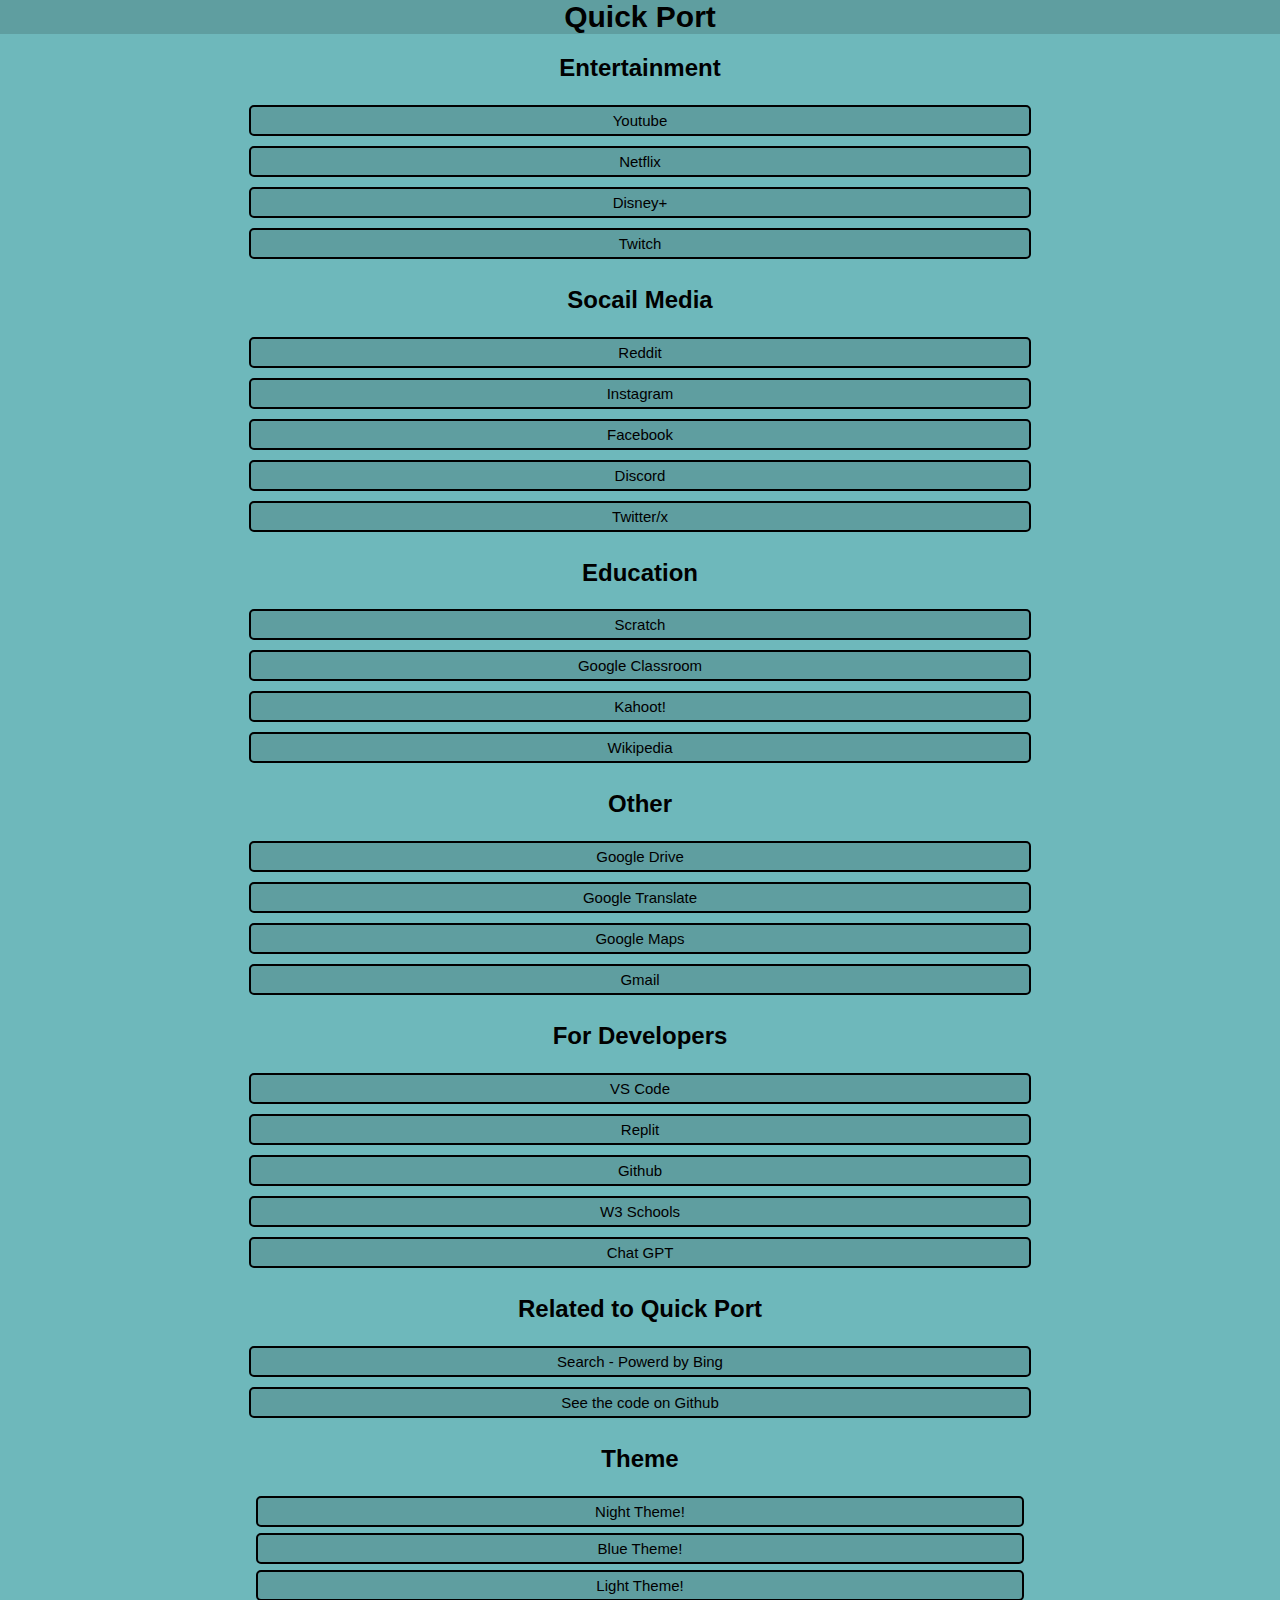
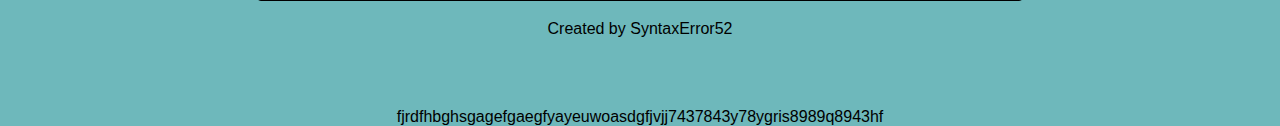
<file: index.html>
<!DOCTYPE html>
<html lang="en">
<head>
    <title>Quick Port</title>
    <link rel="stylesheet" href="themes/blue.css">
    <link rel="shortcut icon" href="qpicon.png" type="image/x-icon">
    <script src="script.js"></script>
</head>
<body>
    <div class="title">Quick Port</div>
    <div class="buttons">
        <h2>Entertainment</h2>
        <a href="https://www.youtube.com/" target="_blank">Youtube</a><br>
        <a href="https://www.netflix.com/" target="_blank">Netflix</a><br>
        <a href="https://www.disneyplus.com/" target="_blank">Disney+</a><br>
        <a href="https://www.twitch.tv/" target="_blank">Twitch</a><br>
        <h2>Socail Media</h2>
        <a href="https://www.reddit.com/" target="_blank">Reddit</a><br>
        <a href="https://www.instagram.com/" target="_blank">Instagram</a><br>
        <a href="https://www.facebook.com/" target="_blank">Facebook</a><br>
        <a href="https://discord.com/" target="_blank">Discord</a><br>
        <a href="https://twitter.com/" target="_blank">Twitter/x</a><br>
        <h2>Education</h2>
        <a href="https://scratch.mit.edu/" target="_blank">Scratch</a><br>
        <a href="https://classroom.google.com/" target="_blank">Google Classroom</a><br>
        <a href="https://kahoot.it/" target="_blank">Kahoot!</a><br>
        <a href="https://wikipedia.org/" target="_blank">Wikipedia</a><br>
        <h2>Other</h2>
        <a href="https://drive.google.com/" target="_blank">Google Drive</a><br>
        <a href="https://translate.google.com/" target="_blank">Google Translate</a><br>
        <a href="https://www.google.com/maps" target="_blank">Google Maps</a><br>
        <a href="https://mail.google.com/" target="_blank">Gmail</a><br>
        <h2>For Developers</h2>
        <a href="https://vscode.dev/" target="_blank">VS Code</a><br>
        <a href="https://replit.com/" target="_blank">Replit</a><br>
        <a href="https://github.com/" target="_blank">Github</a><br>
        <a href="https://www.w3schools.com/" target="_blank">W3 Schools</a><br>
        <a href="https://chat.openai.com/" target="_blank">Chat GPT</a><br>
        <h2>Related to Quick Port</h2>
        <a href="search.html">Search - Powerd by Bing</a>
        <a href="https://github.com/SyntaxError52/quick-port.git" target="_blank">See the code on Github</a>
    </div>
    <h2>Theme</h2>
    <button onclick="changeTheme('night')">Night Theme!</button>
    <button onclick="changeTheme('blue')">Blue Theme!</button>
    <button onclick="changeTheme('light')">Light Theme!</button>
    <p>Created by SyntaxError52</p><br>
    <br>
    <br>
    <span id="randomTextEffect">fjrdfhbghsgagefgaegfyayeuwoasdgfjvjj7437843y78ygris8989q8943hf</span>
</body>
</html>
</file>
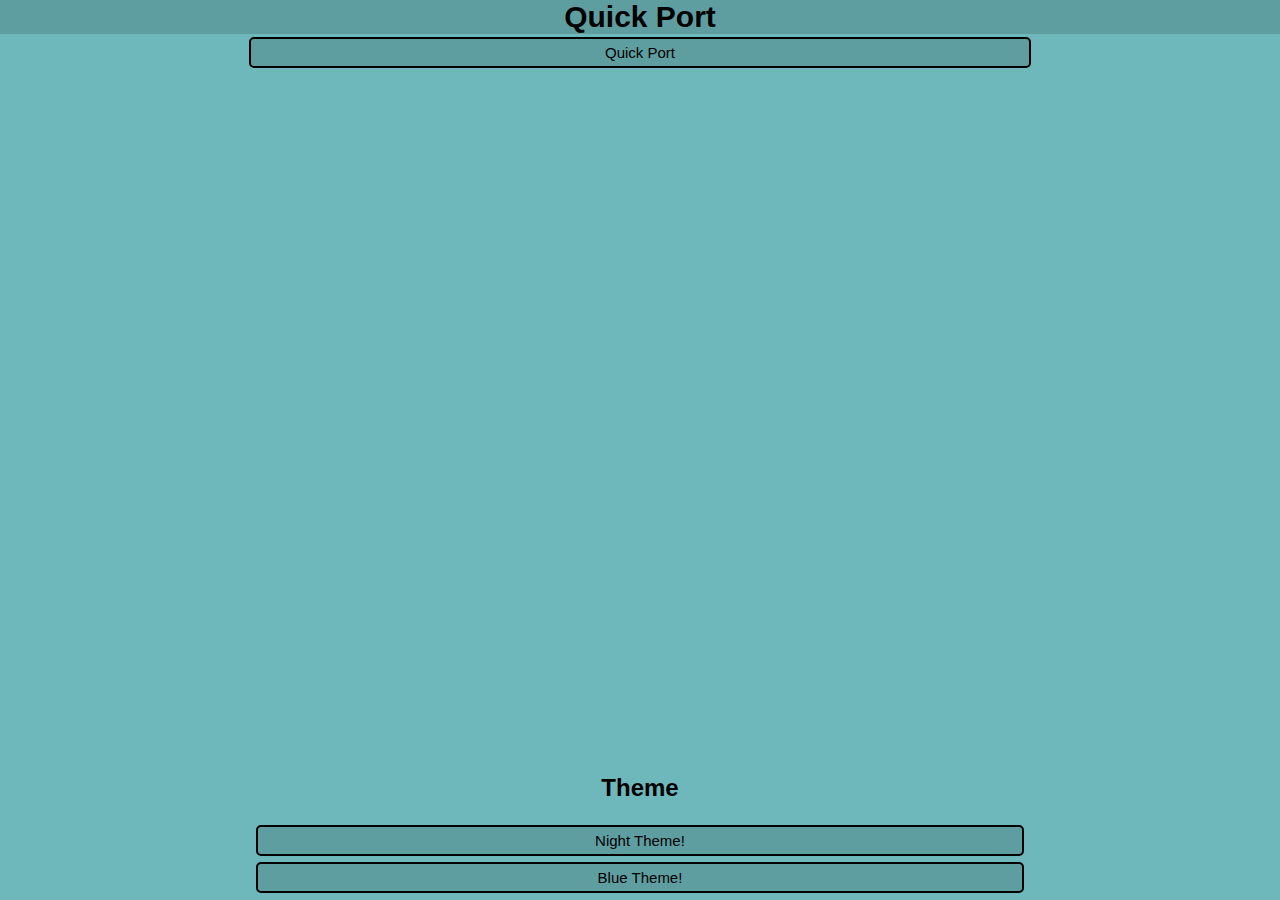
<file: search.html>
<!DOCTYPE html>
<html lang="en">
<head>
    <title>Quick Port - Search</title>
    <link rel="stylesheet" href="themes/blue.css">
    <link rel="shortcut icon" href="qpicon.png" type="image/x-icon">
    <script src="script.js"></script>
</head>
<body>
    <div class="title">Quick Port</div>
    <a href="index.html">Quick Port</a><br>
    <iframe src="https://www.bing.com/?toWww=1&redig=35507B66084144F8ACF836A4E73BB2B9" frameborder="0" style="width: 75vw; height: 75vh;"></iframe>
    <h2>Theme</h2>
    <button onclick="changeTheme('night')">Night Theme!</button>
    <button onclick="changeTheme('blue')">Blue Theme!</button>
</body>
</html>
</file>
<file: themes/blue.css>
* {
    font-family: Calibri, Consolas, Arial, 'Courier New', sans-serif;
    overflow: hidden;
}
body {
    margin: 0;
    background-color: #6eb8bb;
    text-align: center;
}
.title {
    font-size: 30px;
    font-weight: bold;
    text-align: center;
    background-color: cadetblue;
}
a, button {
    font-size: 15px;
    padding: 5px;
    margin: 3px;
    width: 60vw;
    background-color: cadetblue;
    transition: 75ms;
    border: 2px solid black;
    border-radius: 5px;
    color: black;
    text-decoration: none;
    display: inline-block;
}
a:hover, button:hover {
    background-color: #7bcdd0;
    cursor: pointer;
    scale: 105%;
    border-radius: 10px;
}
a:active, button:active {
    background-color: #91f3f6;
    cursor: pointer;
    scale: 110%;
    border-radius: 15px;
}
</file>
